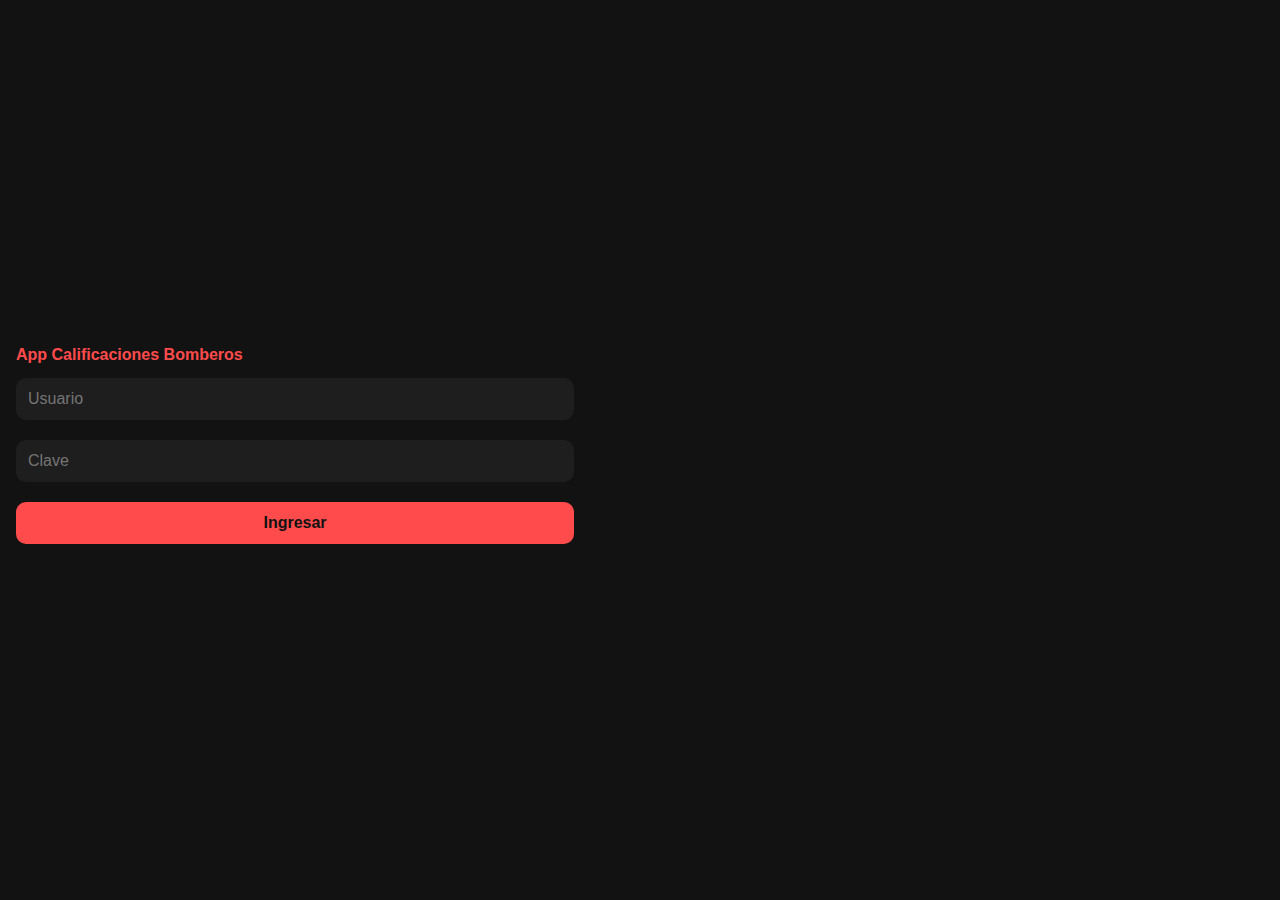
<file: index.html>
<!DOCTYPE html>
<html lang="es">
<head>
  <meta charset="UTF-8" />
  <meta name="viewport" content="width=device-width, initial-scale=1.0" />
  <title>App Bomberos</title>
  <link rel="manifest" href="manifest.json" />
  <meta name="theme-color" content="#1e1e1e" />
  <meta name="mobile-web-app-capable" content="yes" />
  <meta name="apple-mobile-web-app-capable" content="yes" />
  <link rel="stylesheet" href="style.css" />
</head>
<body>
  <div id="app">
    <h1>App Calificaciones Bomberos</h1>
    <div id="login-form">
      <input type="text" id="usuario" placeholder="Usuario" />
      <input type="password" id="clave" placeholder="Clave" />
      <button onclick="login()">Ingresar</button>
    </div>
    <div id="admin-panel" style="display:none;">
      <h2>Panel Administrador</h2>
      <input type="file" id="archivo-csv" accept=".csv" />
      <button onclick="cargarCSV()">Cargar CSV</button>
      <hr />
      <h3>Crear nuevo usuario</h3>
      <input type="text" id="nuevo-usuario" placeholder="Usuario" />
      <input type="password" id="nueva-clave" placeholder="Clave" />
      <button onclick="crearUsuario()">Crear Usuario</button>
    </div>
    <div id="user-panel" style="display:none;">
      <h2>Bienvenido <span id="nombre-usuario"></span></h2>
      <div id="tabla-calificaciones">
        <div id="selector-mes"></div>
        <div id="tabla-meses"></div>
      </div>
    </div>
  </div>
  <script src="app.js"></script>
</body>
</html>
</file>
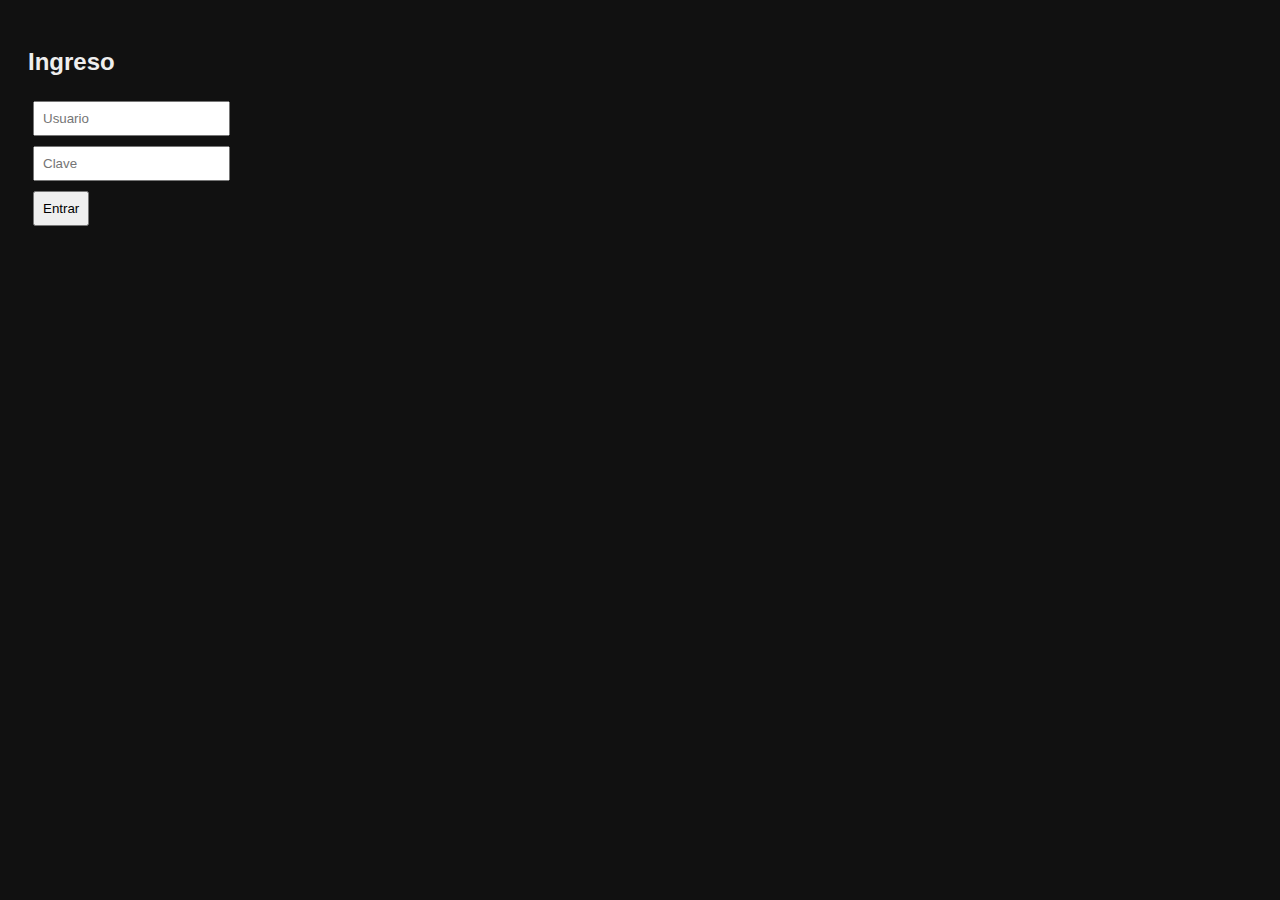
<file: index junio.html>
<!DOCTYPE html>
<html lang="es">
<head>
  <meta charset="UTF-8">
  <title>Calificaciones C80</title>
  <meta name="viewport" content="width=device-width, initial-scale=1.0">
  <style>
    body { background: #111; color: #eee; font-family: sans-serif; padding: 20px; }
    input, button, select { padding: 8px; margin: 5px; }
    .hidden { display: none; }
    table { width: 100%; border-collapse: collapse; margin-top: 10px; }
    th, td { border: 1px solid #444; padding: 5px; text-align: center; }
    th { background: #222; }
  </style>
</head>
<body>

  <div id="login-container">
    <h2>Ingreso</h2>
    <input type="text" id="login-usuario" placeholder="Usuario"><br>
    <input type="password" id="login-clave" placeholder="Clave"><br>
    <button onclick="login()">Entrar</button>
  </div>

  <div id="panel-bombero" class="hidden">
    <h2>Bienvenido <span id="nombre-usuario"></span></h2>
    <div id="tabla-calificaciones"></div>
    <div id="tabla-meses"></div>
    <br><button onclick="logout()">Salir</button>
  </div>

  <div id="panel-admin" class="hidden">
    <h2>Panel de administración</h2>
    <p>Este archivo está precargado. Para editar datos, usar la versión editable en PC.</p>
    <button onclick="logout()">Salir</button>
  </div>

<script>
let datos = {
  "usuarios": {
    "c80306": {
      "password": "1234",
      "nombre": "c80306",
      "esAdmin": false,
      "calificaciones": {
        "ENERO": {
          "Ded. Interna": 10.0,
          "Roperia": 10.0,
          "Asist. Diaria": 10.0,
          "O. Interno": 30.0,
          "Instruccion": 15.0,
          "A. Obligatoria": 5.0,
          "A Accidental": 40.0,
          "Guardia": 5.0,
          "P. Neg": 0.0,
          "P. Esp": 0.0,
          "TOTAL": 95.0
        },
        "FEBRERO": {
          "Ded. Interna": 10.0,
          "Roperia": 10.0,
          "Asist. Diaria": 10.0,
          "O. Interno": 30.0,
          "Instruccion": 15.0,
          "A. Obligatoria": 5.0,
          "A Accidental": 40.0,
          "Guardia": 5.0,
          "P. Neg": 0.0,
          "P. Esp": 0.0,
          "TOTAL": 95.0
        },
        "MARZO": {
          "Ded. Interna": 10.0,
          "Roperia": 10.0,
          "Asist. Diaria": 10.0,
          "O. Interno": 30.0,
          "Instruccion": 15.0,
          "A. Obligatoria": 5.0,
          "A Accidental": 40.0,
          "Guardia": 5.0,
          "P. Neg": 0.0,
          "P. Esp": 0.0,
          "TOTAL": 95.0
        }
      }
    },
    "admin": {
      "password": "admin123",
      "nombre": "Administrador",
      "esAdmin": true,
      "calificaciones": {}
    }
  }
};

let usuarioActual = null;

function login() {
  const usuario = document.getElementById("login-usuario").value.trim();
  const clave = document.getElementById("login-clave").value;

  if (datos.usuarios[usuario] && datos.usuarios[usuario].password === clave) {
    usuarioActual = usuario;
    document.getElementById("login-container").classList.add("hidden");

    if (datos.usuarios[usuario].esAdmin) {
      document.getElementById("panel-admin").classList.remove("hidden");
    } else {
      document.getElementById("panel-bombero").classList.remove("hidden");
      document.getElementById("nombre-usuario").textContent = datos.usuarios[usuario].nombre;
      mostrarCalificaciones(usuario);
    }
  } else {
    alert("Usuario o clave incorrecta");
  }
}

function logout() {
  usuarioActual = null;
  document.getElementById("panel-admin").classList.add("hidden");
  document.getElementById("panel-bombero").classList.add("hidden");
  document.getElementById("login-container").classList.remove("hidden");
}

function mostrarCalificaciones(usuarioId) {
  const user = datos.usuarios[usuarioId];
  const calif = user.calificaciones || {};
  const meses = Object.keys(calif).sort();

  if (meses.length === 0) {
    document.getElementById("tabla-calificaciones").innerHTML = "<p>No hay calificaciones aún.</p>";
    return;
  }

  let html = `<label for="select-mes">Ver calificaciones de: </label>
    <select id="select-mes">
      <option value="ANUAL">Resumen Anual</option>`;
  meses.forEach(mes => {
    html += `<option value="${mes}">${mes}</option>`;
  });
  html += `</select><br><br>`;
  document.getElementById("tabla-calificaciones").innerHTML = html;

  const selector = document.getElementById("select-mes");
  selector.addEventListener("change", () => {
    renderCalificaciones(usuarioId, selector.value);
  });

  renderCalificaciones(usuarioId, "ANUAL");
}

function renderCalificaciones(usuarioId, mesSeleccionado) {
  const user = datos.usuarios[usuarioId];
  const calif = user.calificaciones || {};
  const meses = Object.keys(calif).sort();

  if (meses.length === 0) return;

  const categorias = Object.keys(calif[meses[0]]);
  let html = "<table><thead><tr><th>Mes</th>";
  categorias.forEach(cat => html += `<th>${cat}</th>`);
  html += "</tr></thead><tbody>";

  const totales = Object.fromEntries(categorias.map(c => [c, 0]));
  const mesesAMostrar = mesSeleccionado === "ANUAL" ? meses : [mesSeleccionado];

  mesesAMostrar.forEach(mes => {
    html += `<tr><td>${mes}</td>`;
    categorias.forEach(cat => {
      const val = calif[mes]?.[cat] ?? 0;
      html += `<td>${val}</td>`;
      totales[cat] += val;
    });
    html += "</tr>";
  });

  if (mesSeleccionado === "ANUAL" && meses.length > 1) {
    html += "<tr><th>Total Anual</th>";
    categorias.forEach(cat => html += `<th>${totales[cat]}</th>`);
    html += "</tr>";
  }

  html += "</tbody></table>";
  document.getElementById("tabla-meses").innerHTML = html;
}
</script>

</body>
</html>
</file>
<file: style.css>
/* Reset general */
* {
  box-sizing: border-box;
}

/* Cuerpo */
body {
  display: flex;
  flex-direction: column;
  min-height: 100vh;
  margin: 0;
  font-family: 'Segoe UI', Tahoma, Geneva, Verdana, sans-serif;
  background-color: #121212;
  color: #ff4b4b;
  justify-content: center;
  align-items: start;
  padding: 1rem;
}

/* Contenedor principal */
.container {
  background-color: #1a1a1a;
  border: 2px solid #ff4b4b;
  border-radius: 20px;
  padding: 30px;
  box-shadow: 0 0 20px rgba(255, 75, 75, 0.3);
  max-width: 400px;
  margin: 100px auto;
  text-align: center;
  animation: fadeInUp 0.5s ease-out forwards;
}

/* Logo */
.logo-img {
  width: 100px;
  height: auto;
  margin-bottom: 0.5rem;
  border-radius: 12px;
  box-shadow: 0 4px 10px rgba(0, 0, 0, 0.4);
  animation: fadeInDown 0.6s ease-out;
  display: block;
  margin-left: auto;
  margin-right: auto;
}

/* Títulos */
h1, h2, h3 {
  margin: 0;
  padding: 0;
}

h1 {
  font-size: 1rem;
  color: #ff4b4b;
  margin-bottom: 0.3rem;
}

h2 {
  font-size: 1.5rem;
  color: #ff4b4b;
  margin-bottom: 0.3rem;
}

h3 {
  font-size: 1.5rem;
  color: #ffffff;
  opacity: 0.9;
  font-weight: 300;
  margin-bottom: 0;
}

/* Inputs, selects y botones */
input, select, button {
  width: 100%;
  padding: 12px;
  margin: 10px 0;
  border-radius: 10px;
  border: none;
  font-size: 1em;
  background-color: #1e1e1e;
  color: #fff;
  transition: border-color 0.3s ease, box-shadow 0.3s ease;
}

input:focus, select:focus {
  outline: none;
  border: 2px solid #ff4b4b;
  box-shadow: 0 0 10px #ff4b4b;
}

button {
  background-color: #ff4b4b;
  color: #121212;
  font-weight: bold;
  cursor: pointer;
  transition: all 0.3s ease;
}

button:hover {
  background-color: #ff7777;
  transform: scale(1.03);
}

/* Separador */
hr {
  border: 0;
  border-top: 1px solid #444;
  margin: 20px 0;
}

/* Animaciones */
@keyframes fadeInUp {
  from {
    opacity: 0;
    transform: translateY(20px);
  }
  to {
    opacity: 1;
    transform: translateY(0);
  }
}

@keyframes fadeInDown {
  from {
    opacity: 0;
    transform: translateY(-20px);
  }
  to {
    opacity: 1;
    transform: translateY(0);
  }
}

/* Responsive: ajustes para pantallas pequeñas */
@media (max-width: 600px) {
  body {
    padding: 10px;
  }

  .container {
    max-width: 100%;
    padding: 20px;
    margin: 30px auto;
  }

  .logo-img {
    width: 80px;
    margin-bottom: 1rem;
  }

  input, select, button {
    font-size: 1rem;
    padding: 12px;
  }

  button {
    font-size: 1rem;
  }
  .info-jefe {
  background-color: #1a1a1a;
  border: 2px solid #ff4b4b;
  padding: 16px;
  border-radius: 12px;
  margin-bottom: 20px;
  text-align: center;
  color: #f55;
  box-shadow: 0 0 12px rgba(255, 75, 75, 0.2);
  animation: fadeInUp 0.4s ease-out;
}

.info-jefe h3 {
  margin: 0 0 8px;
  font-size: 1.3rem;
  color: #fff;
}

.info-jefe p {
  margin: 0;
  font-size: 1rem;
}
.hidden {
  display: none !important;
}

#infoJefe {
  background-color: #222;
  color: white;
  border: 1px solid #ff4444;
  border-radius: 10px;
  padding: 10px;
  margin: 10px auto;
  max-width: 90%;
  box-shadow: 0 0 10px rgba(255, 0, 0, 0.3);
  text-align: center;
}

}
</file>
